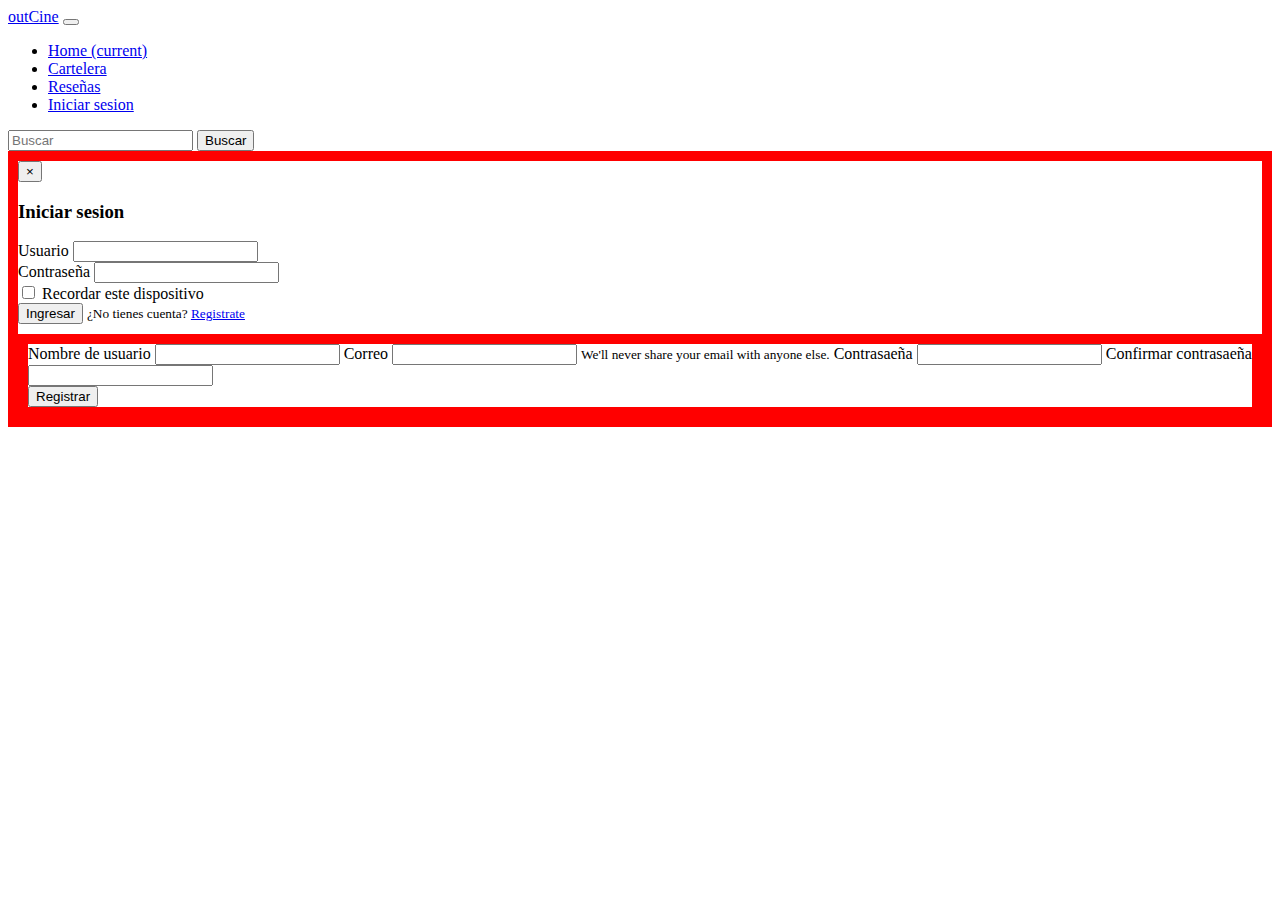
<file: registro.html>
<!doctype html>
<html lang="en">
  <head>
    <!-- Required meta tags -->
    <meta charset="utf-8">
    <meta name="viewport" content="width=device-width, initial-scale=1, shrink-to-fit=no">

    <!-- Bootstrap CSS -->
    <link rel="stylesheet" href="https://cdn.jsdelivr.net/npm/bootstrap@4.5.3/dist/css/bootstrap.min.css" integrity="sha384-TX8t27EcRE3e/ihU7zmQxVncDAy5uIKz4rEkgIXeMed4M0jlfIDPvg6uqKI2xXr2" crossorigin="anonymous">
    <link rel="stylesheet" href="loscososestos.css">
    <title>outCine</title>
  </head>
  <body>
     
    <meta name="viewport" content="width=device-width, initial-scale=1, shrink-to-fit=no">

    <nav class="navbar navbar-expand-lg  navbar-dark bg-dark"> <!--menu -->
        <a class="navbar-brand" href="#">outCine</a>
        <button class="navbar-toggler" type="button" data-toggle="collapse" data-target="#navbarSupportedContent" aria-controls="navbarSupportedContent" aria-expanded="false" aria-label="Toggle navigation">
          <span class="navbar-toggler-icon"></span>
        </button>
      


        <div class="collapse navbar-collapse" id="navbarSupportedContent">
          <ul class="navbar-nav mr-auto">
            <li class="nav-item active">
              <a class="nav-link" href="inicio.html">Home <span class="sr-only">(current)</span></a>
            </li>
            <li class="nav-item">
              <a class="nav-link" href="#">Cartelera</a>
            </li>
          <li class="nav-item">
              <a class="nav-link" href="#" >Reseñas</a>
          </li>
          <li class="nav-item">
            <a class="nav-link" href="#" data-toggle="modal" data-target="#iniciar" >Iniciar sesion</a>
        </li>
          
          </ul>
          <form class="form-inline my-2 my-lg-0">
            <input class="form-control mr-sm-2" type="search" placeholder="Buscar" aria-label="Search">
            <button class="btn btn-dark my-2 my-sm-0" type="submit">Buscar</button>
          </form>
        </div>
      </nav>
   
    <div class="container">
        <div class="modal fade" id="iniciar" > <!--son modales asiq ue le puse muchas cositas-->
            <div class="modal-dialog modal-sm">   
               
            <div class="modal-content">
                
        
                <div class="modal-header">
                   
                <div class="ventana-registro">
                    <button type="button" class="close" aria-label="Close">
                        <span aria-hidden="true" data-dismiss="modal">&times; </span> <!--boton de cerrar-->
                      </button>
            <form>
                
                <h3>Iniciar sesion</h3>
                
                <div class="form-group" >
                  <label for="exampleInputEmail1">Usuario</label>
                  <input type="user" class="form-control" id="exampleInputEmail1" aria-descrsibedby="emailHelp">
                </div>
                <div class="form-group">
                  <label for="exampleInputPassword1">Contraseña</label>
                  <input type="password" class="form-control" id="exampleInputPassword1">
                </div>
                <div class="form-group form-check">
                  <input type="checkbox" class="form-check-input" id="exampleCheck1">
                  <label class="form-check-label" for="exampleCheck1">Recordar este dispositivo</label>
                </div>
                <button type="submit" class="btn btn-primary">Ingresar</button>
                <small id="emailHelp" class="form-text text-muted">¿No tienes cuenta? <a href="registro.html">Registrate</a></small> <!--aqui va a cambiar para registrarse-->
              </form>
            </div>
        </div>
            </div>
        </div>
            </div>
            
<div class="formulario" style="margin-top: 10px;">
    <div class="container">
            <form>
                <div class="forma">
                <div class="form-group">
                    <label for="exampleInputPassword1">Nombre de usuario</label>
                    <input type="password" class="form-control" id="exampleInputPassword1">
                

              
                  <label for="exampleInputEmail1">Correo</label>
                  <input type="email" class="form-control" id="exampleInputEmail1" aria-describedby="emailHelp">
                  <small id="emailHelp" class="form-text text-muted">We'll never share your email with anyone else.</small>
              
               
               
                  <label for="exampleInputPassword1">Contrasaeña</label>
                  <input type="password" class="form-control" id="exampleInputPassword1">
               

               
                    <label for="exampleInputPassword1">Confirmar contrasaeña</label>
                    <input type="password" class="form-control" id="exampleInputPassword1">
                  </div>

                
                <button type="submit" class="btn btn-primary">Registrar</button>
              </form>
            </div>
    </div>
</div>
</div>
    <!-- Optional JavaScript; choose one of the two! -->

    <!-- Option 1: jQuery and Bootstrap Bundle (includes Popper) -->
    <script src="https://code.jquery.com/jquery-3.5.1.slim.min.js" integrity="sha384-DfXdz2htPH0lsSSs5nCTpuj/zy4C+OGpamoFVy38MVBnE+IbbVYUew+OrCXaRkfj" crossorigin="anonymous"></script>
    <script src="https://cdn.jsdelivr.net/npm/bootstrap@4.5.3/dist/js/bootstrap.bundle.min.js" integrity="sha384-ho+j7jyWK8fNQe+A12Hb8AhRq26LrZ/JpcUGGOn+Y7RsweNrtN/tE3MoK7ZeZDyx" crossorigin="anonymous"></script>

    <!-- Option 2: jQuery, Popper.js, and Bootstrap JS
    <script src="https://code.jquery.com/jquery-3.5.1.slim.min.js" integrity="sha384-DfXdz2htPH0lsSSs5nCTpuj/zy4C+OGpamoFVy38MVBnE+IbbVYUew+OrCXaRkfj" crossorigin="anonymous"></script>
    <script src="https://cdn.jsdelivr.net/npm/popper.js@1.16.1/dist/umd/popper.min.js" integrity="sha384-9/reFTGAW83EW2RDu2S0VKaIzap3H66lZH81PoYlFhbGU+6BZp6G7niu735Sk7lN" crossorigin="anonymous"></script>
    <script src="https://cdn.jsdelivr.net/npm/bootstrap@4.5.3/dist/js/bootstrap.min.js" integrity="sha384-w1Q4orYjBQndcko6MimVbzY0tgp4pWB4lZ7lr30WKz0vr/aWKhXdBNmNb5D92v7s" crossorigin="anonymous"></script>
    -->
  </body>
</html>
</file>
<file: loscososestos.css>
div.container{
margin-right: 0%;
 border:solid 10px red;  
 height: 50%;
}
</file>
